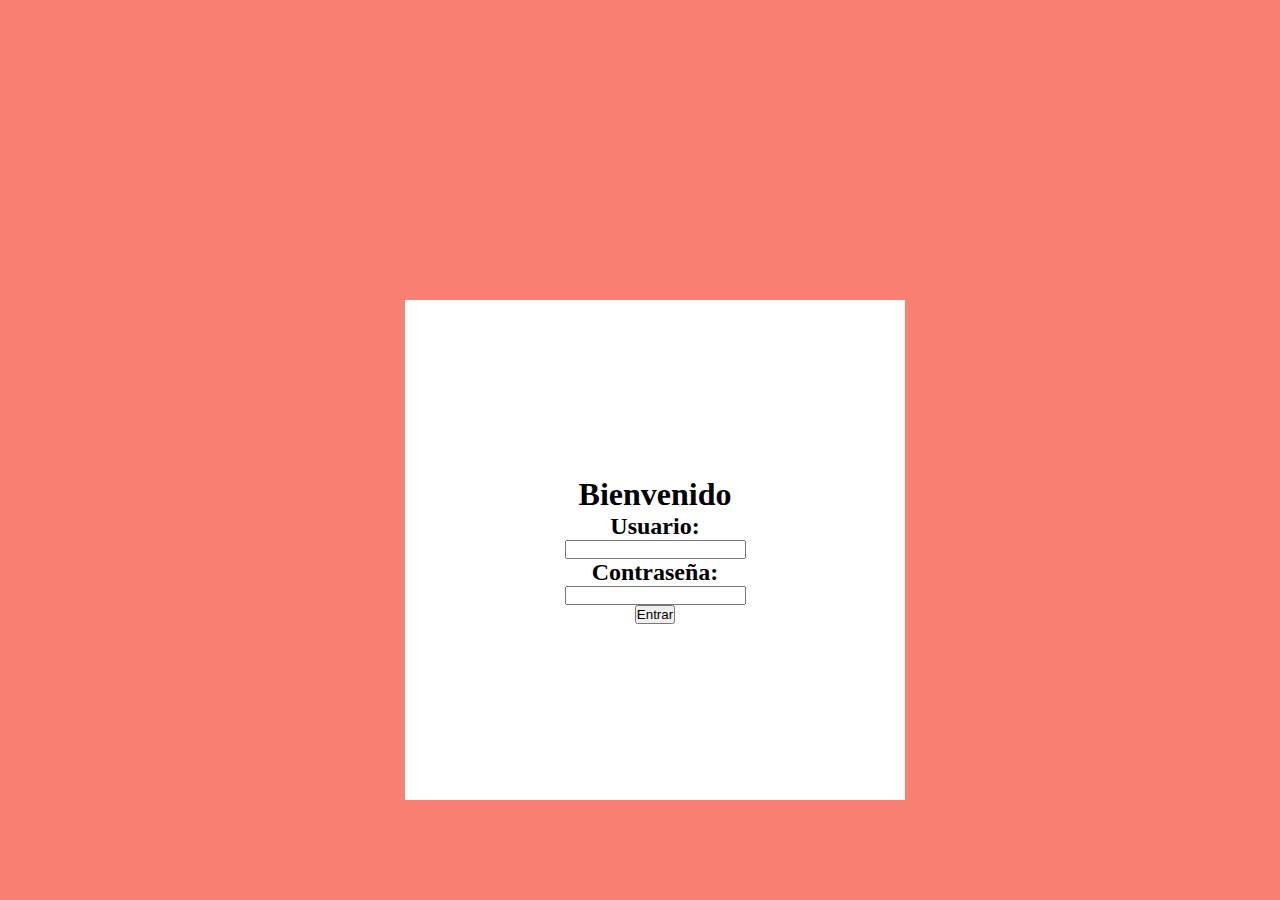
<file: index.html>
<!DOCTYPE html>
<html lang="en">
<head>
    <meta charset="UTF-8">
    <meta http-equiv="X-UA-Compatible" content="IE=edge">
    <meta name="viewport" content="width=device-width, initial-scale=1.0">
    <title>Index</title>
    <link rel="stylesheet" href="style.css">
</head>
<body>
    <header>

    </header>
    <div class="login">
        <h1>Bienvenido</h1>
        <h2>Usuario:</h2>
        <input id="usuario" type="text"/>
        <h2>Contraseña:</h2>
        <input id="contraseña" type="password"/>
        <button id="boton" class="boton" onclick="login()">Entrar</button>
    <script src="script.js"></script>
    </div>
</body>
</html>
</file>
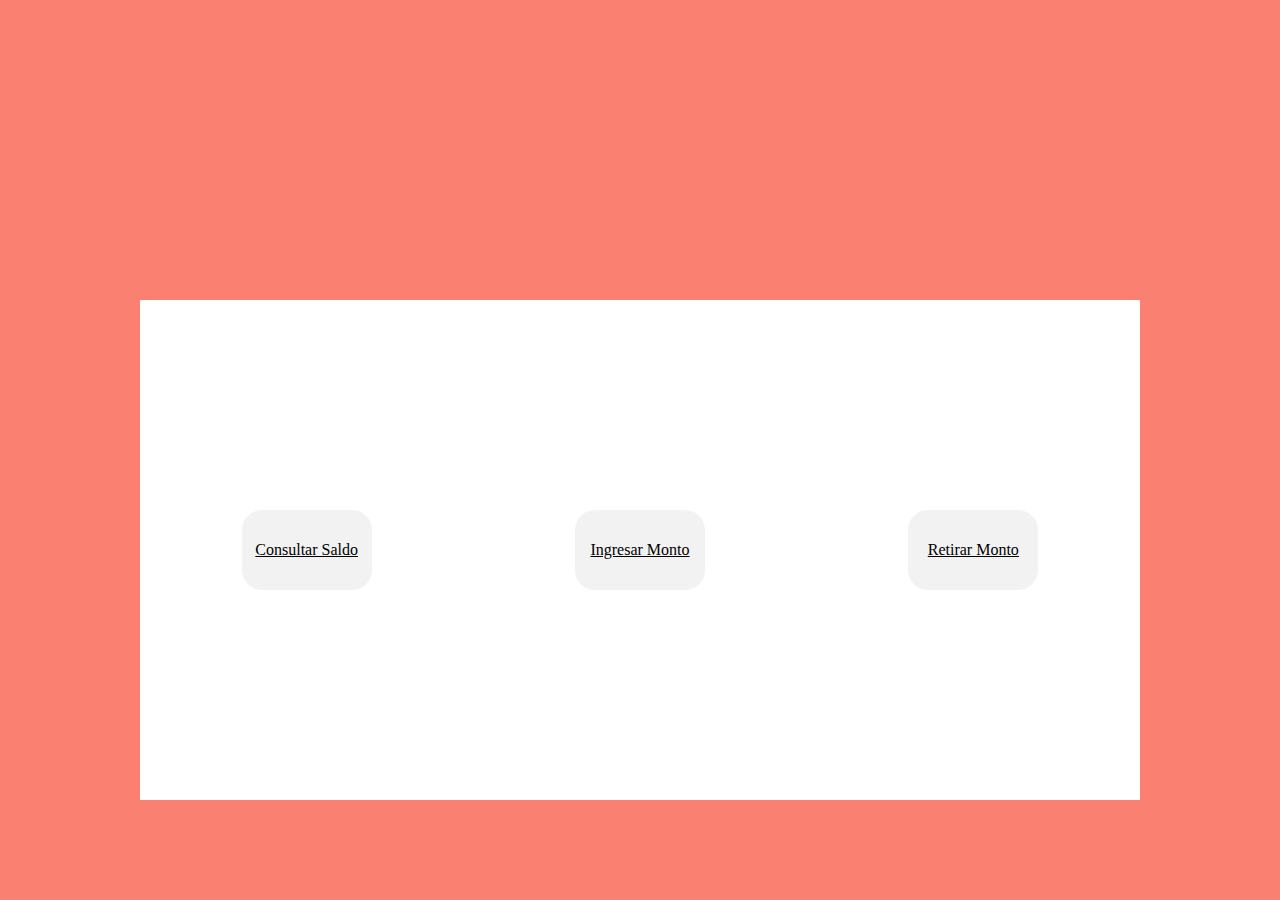
<file: about.html>
<!DOCTYPE html>
<html lang="en">
<head>
    <meta charset="UTF-8">
    <meta http-equiv="X-UA-Compatible" content="IE=edge">
    <meta name="viewport" content="width=device-width, initial-scale=1.0">
    <title>About</title>
    <link rel="stylesheet" href="style.css">
</head>
<body>
    <header>

    </header>
    <div class="opciones">
        <a href="about2.html" onclick="saldo()" id="boton_1" class="botonesopcion1">Consultar Saldo</a>
        <a href="about3.html" onclick="" id="boton_2" class="botonesopcion2">Ingresar Monto</a>
        <a href="about4.html" onclick="" id="boton_3" class="botonesopcion3">Retirar Monto</a>
    </div>
    <script src="script.js"></script>
</body>
</html>
</file>
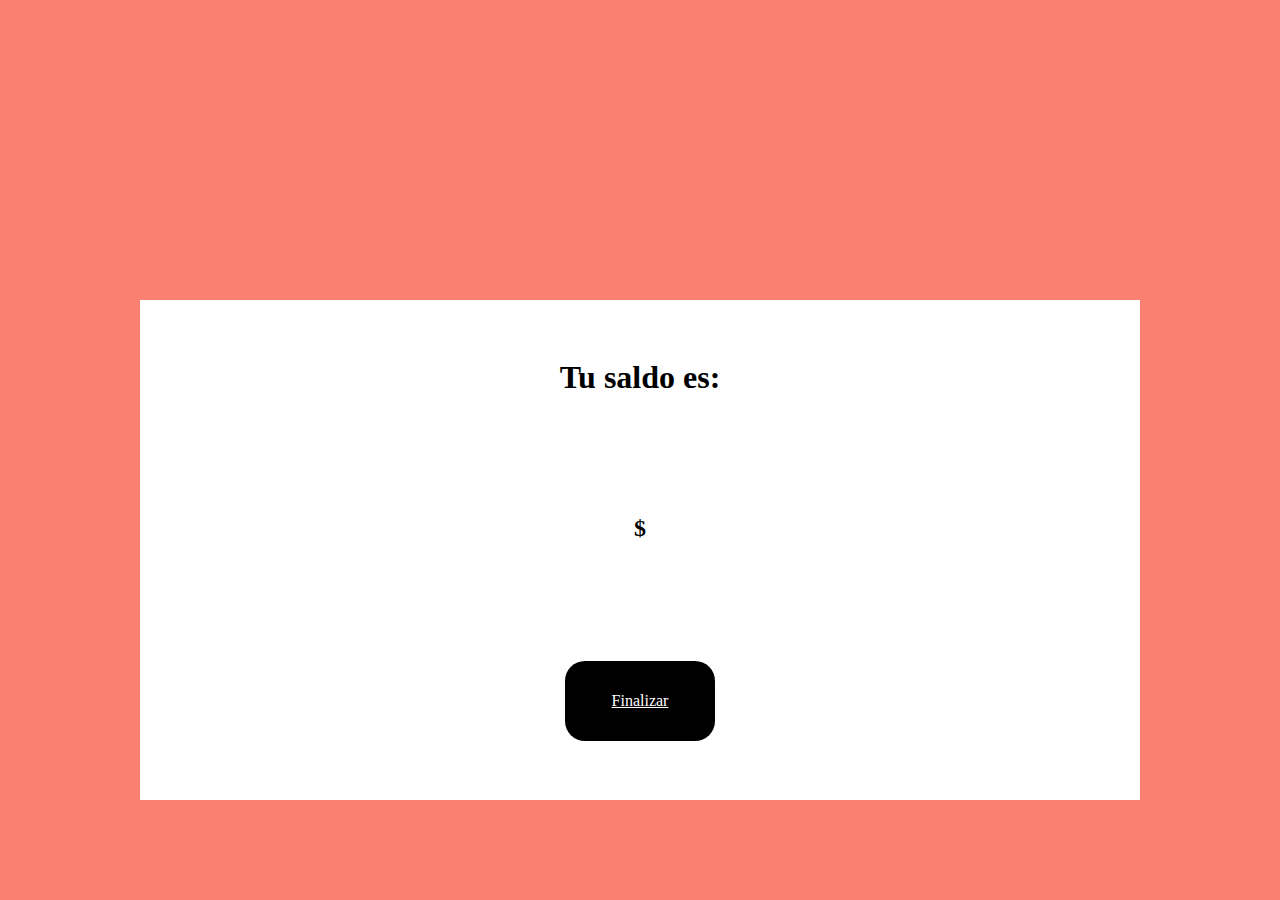
<file: about2.html>
<!DOCTYPE html>
<html lang="en">
<head>
    <meta charset="UTF-8">
    <meta http-equiv="X-UA-Compatible" content="IE=edge">
    <meta name="viewport" content="width=device-width, initial-scale=1.0">
    <title>About</title>
    <link rel="stylesheet" href="style.css">
</head>
<body>
    <header>
        
    </header>
    <div class="saldo">
        <h1>Tu saldo es:</h1>
        <h2 id="saldo"> $ </h2>
        <a href="index.html" class="fin">Finalizar</a>
    </div>
    <script src="script.js"></script>
</body>
</html>
</file>
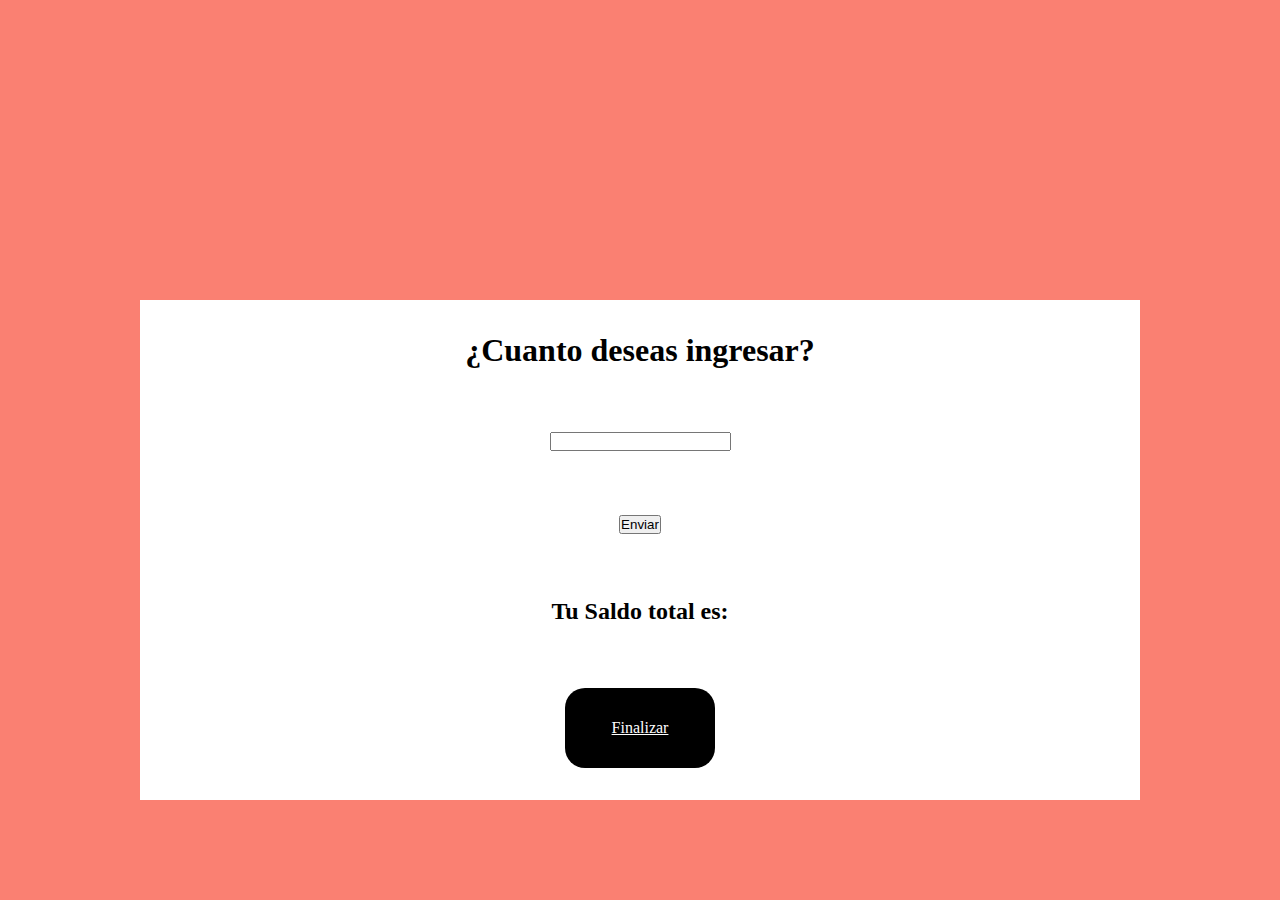
<file: about3.html>
<!DOCTYPE html>
<html lang="en">
<head>
    <meta charset="UTF-8">
    <meta http-equiv="X-UA-Compatible" content="IE=edge">
    <meta name="viewport" content="width=device-width, initial-scale=1.0">
    <title>Ingresar saldo</title>
    <link rel="stylesheet" href="style.css">
</head>
<body>
    <header>
        
    </header>
    <div class="ingresar">
        <h1>¿Cuanto deseas ingresar?</h1>
        <input id="input_ejercicio_1" type="number"/>
        <button type="submit" onclick="ejercicio_1()">Enviar</button>
        <h2>Tu Saldo total es: <span id="resultado_1" ></span></h2>
        <a href="index.html" class="fin">Finalizar</a>
    </div>
    <script src="script.js"></script>
</body>
</html>
</file>
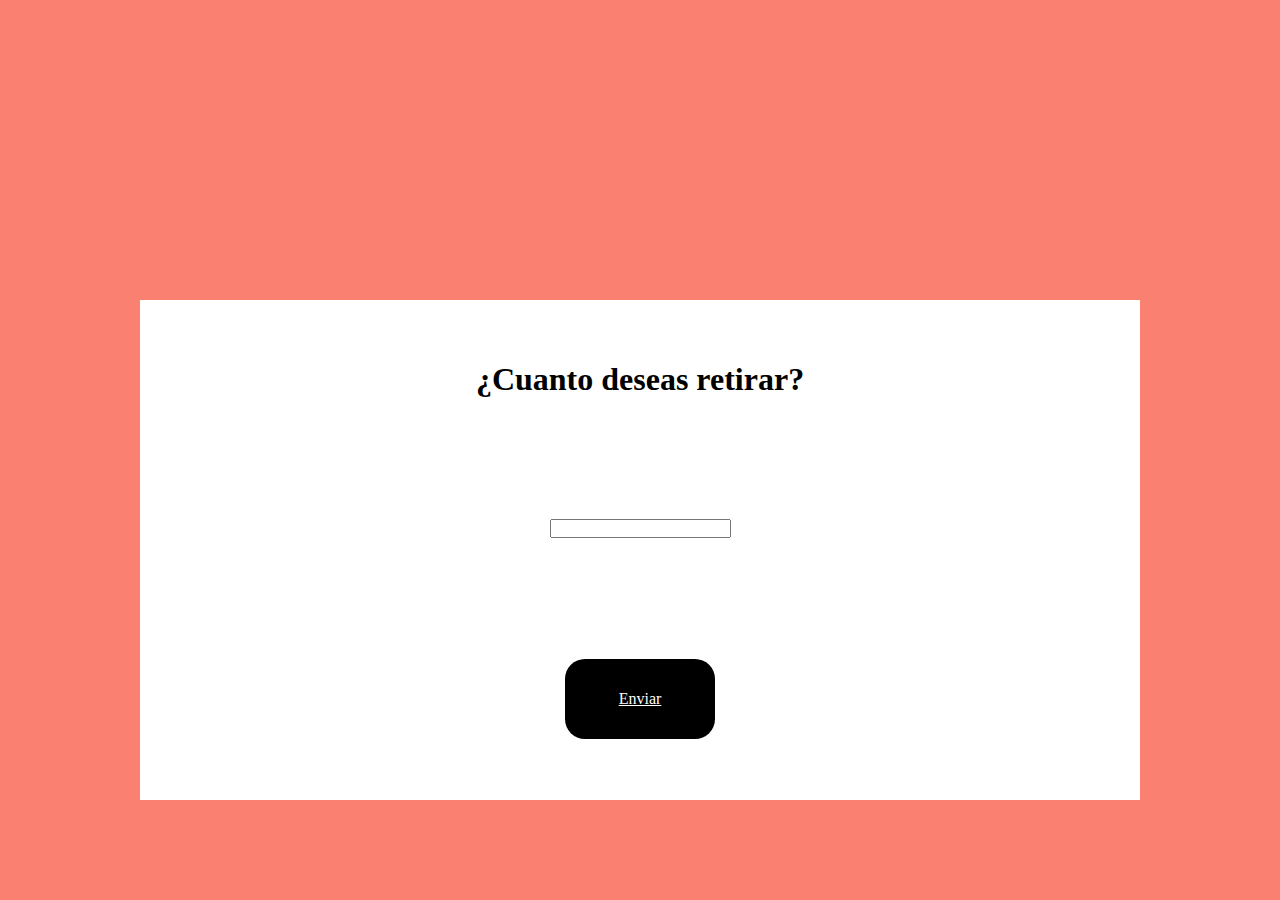
<file: about4.html>
<!DOCTYPE html>
<html lang="en">
<head>
    <meta charset="UTF-8">
    <meta http-equiv="X-UA-Compatible" content="IE=edge">
    <meta name="viewport" content="width=device-width, initial-scale=1.0">
    <title>Retirar dinero</title>
    <link rel="stylesheet" href="style.css">
</head>
<body>
    <header>
        
    </header>
    <div class="ingresar">
        <h1>¿Cuanto deseas retirar?</h1>
        <input id="input_ejercicio_2" type="number"/>
        <a href="about5.html" class="fin">Enviar</a>
    </div>
    <script src="script.js"></script>
</body>
</html>
</file>
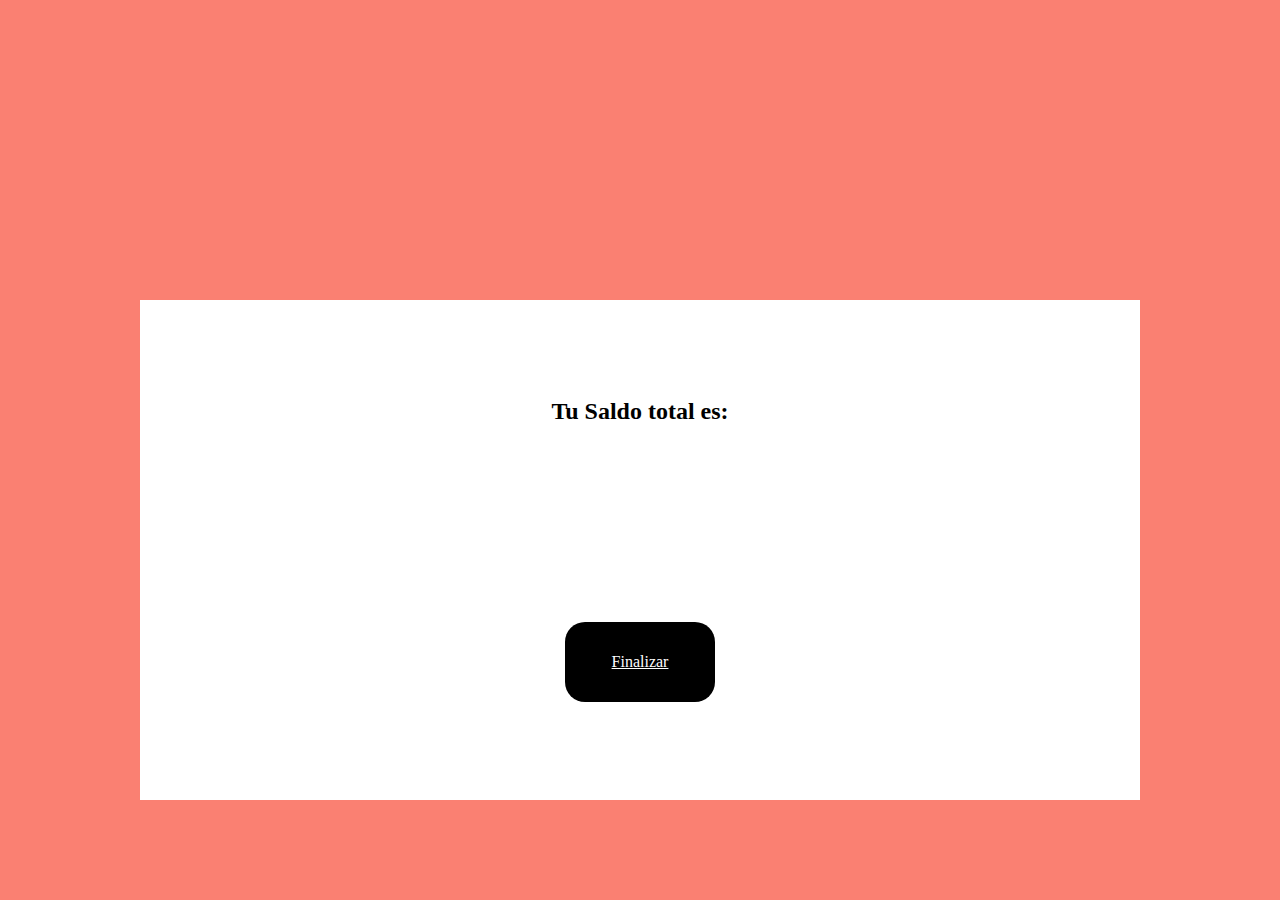
<file: about5.html>
<!DOCTYPE html>
<html lang="en">
<head>
    <meta charset="UTF-8">
    <meta http-equiv="X-UA-Compatible" content="IE=edge">
    <meta name="viewport" content="width=device-width, initial-scale=1.0">
    <title>Ingresar saldo</title>
    <link rel="stylesheet" href="style.css">
</head>
<body>
    <header>
        
    </header>
    <div class="ingresar">
        <h2>Tu Saldo total es: <span id="resultado_2" ></span></h2>
        <a href="index.html" class="fin">Finalizar</a>
    </div>
    <script src="script.js"></script>
</body>
</html>
</file>
<file: style.css>
*{
    padding: 0px;
    margin: 0px;
}

body {
    background-color: salmon;
    display: grid;
    place-items: center;
    overflow-y: hidden;
    height: 100vh;
}

/* Pagina 1 */

.login {
    display: flex;
    justify-content: center;
    align-content: center;
    align-items: center;
    flex-direction: column;
    margin-left: 30px;
    background-color: white;
    width: 500px;
    height: 500px;
}

.login h1 {
    font-family: Times New Roman;
}

a {
    margin: 5px;
    text-align: center;
    color:black;
    background-color: #f2f2f2;
    border-radius: 20px;
}

.about {
    background-color: black;
    color: white;
    border-radius: 20px;
}

/* Pagina 2 */

.opciones {
    display: flex;
    align-items: center;
    justify-content: space-around;
    background-color: white;
    width: 1000px;
    height: 500px;
}

.botonesopcion1 {
    display: flex;
    align-items: center;
    transition: background-color .5s;
    width: 130px;
    height: 80px;
}

.botonesopcion1:hover {
    background-color: #e1dede;
}

.opciones .botonesopcion1 {
    display: flex;
    justify-content: center;
    border-radius: 20px;
}

.botonesopcion2 {
    display: flex;
    align-items: center;
    transition: background-color .5s;
    width: 130px;
    height: 80px;
}

.botonesopcion2:hover {
    background-color: #e1dede;
}

.opciones .botonesopcion2 {
    display: flex;
    justify-content: center;
    border-radius: 20px;
    width: 130px;
}

.botonesopcion3 {
    display: flex;
    align-items: center;
    transition: background-color .5s;
    width: 130px;
    height: 80px;
}

.botonesopcion3:hover {
    background-color: #e1dede;
}

.opciones .botonesopcion3 {
    display: flex;
    justify-content: center;
    border-radius: 20px;
    width: 130px;
}

/* Pagina 3 */

.saldo {
    background-color: white;
    width: 1000px;
    height: 500px;
    display: flex;
    justify-content: center;
    flex-direction: column;
    justify-content: space-around;
}

.saldo h1 {
    display: flex;
    justify-content: center;
}

.saldo h2 {
    display: flex;
    justify-content: center;
}

.fin {
    display: flex;
    align-items: center;
    justify-content: center;
    color: white;
    background-color: black;
    transition: background-color .5s;
    height: 80px;
    width: 150px;
    margin: 0 auto;
}

.fin:hover {
    display: flex;
    align-items: center;
    background-color: salmon;
    width: 150px;
    height: 80px;
}

/* Pagina 4 */

.ingresar {
    background-color: white;
    width: 1000px;
    height: 500px;
    display: flex;
    justify-content: center;
    flex-direction: column;
    justify-content: space-around;
    align-items: center;
}
</file>
